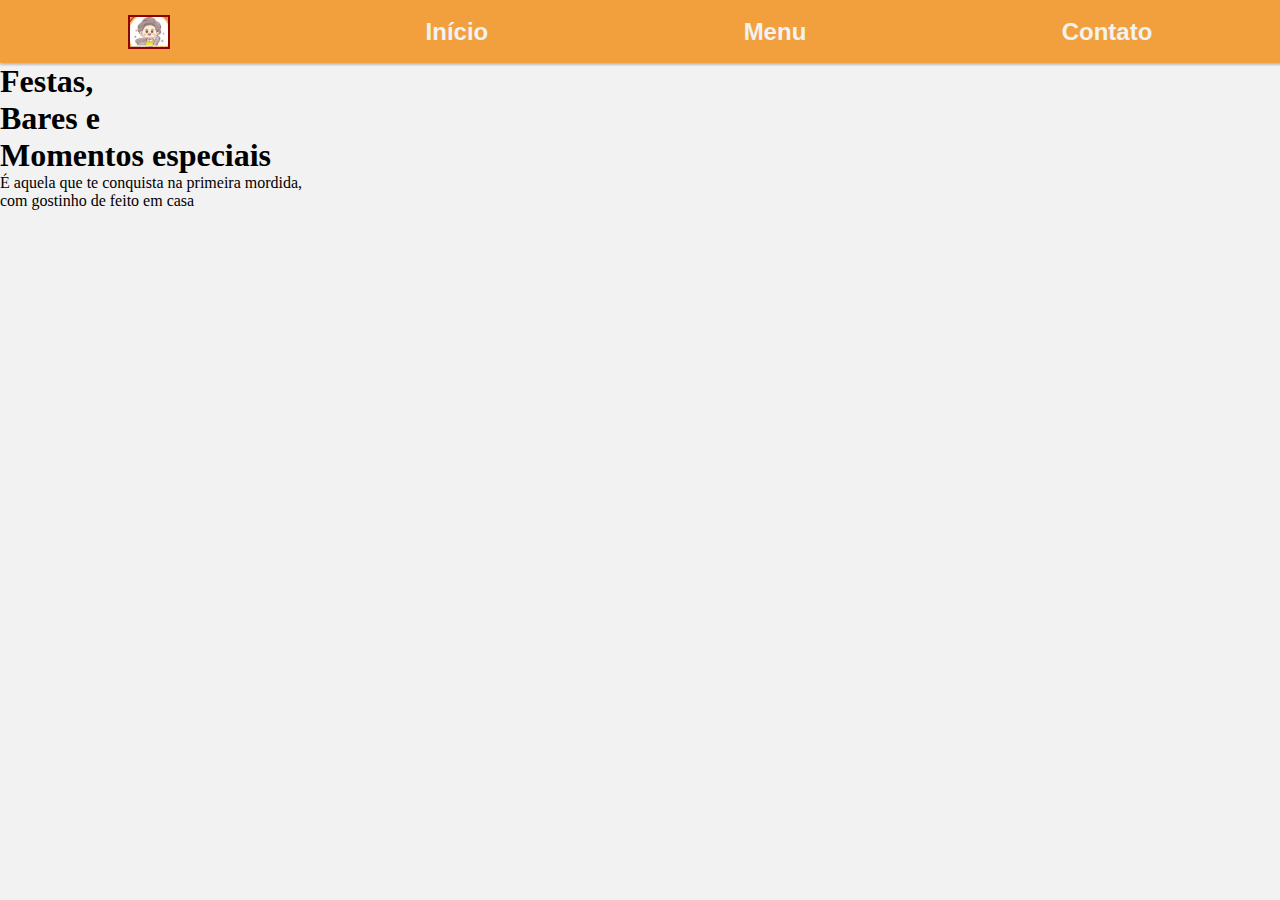
<file: index.html>
<!DOCTYPE html>
<html lang="en">
<head>
    <meta charset="UTF-8">
    <meta name="viewport" content="width=device-width, initial-scale=1.0">
    <title>Cantinho da bisa - Início</title>
    <link rel="stylesheet" href="style.css">
    <link rel="shortcut icon" href="images/icone.png" type="image/x-icon">
</head>
<body>
    <header>
        <nav>
            <span>
                <a href="index.html">
                    <img src="images/icone.png" alt="Logo Cantinho da Bisa">
                </a>
            </span>
            <span><a href="index.html">Início</a></span>
            <span><a href="menu.html" rel="next" target="_self">Menu</a></span>
            <span><a href="#">Contato</a></span>
        </nav>
    </header>

    <main>
        <section class="copy">
            <div>
                <h1><span id="festas-style">Festas</span>, <br><span id="bares-style">Bares</span> e <br> <span id="momentos-style">Momentos especiais</span></h1>
            </div>

            <p id="paragrafo-copy">É aquela que te conquista na primeira mordida,<br> com gostinho de feito em casa</p>
        </section>

        <section class="img-chamativa">
        </section>
    </main>
</body>
</html>
</file>
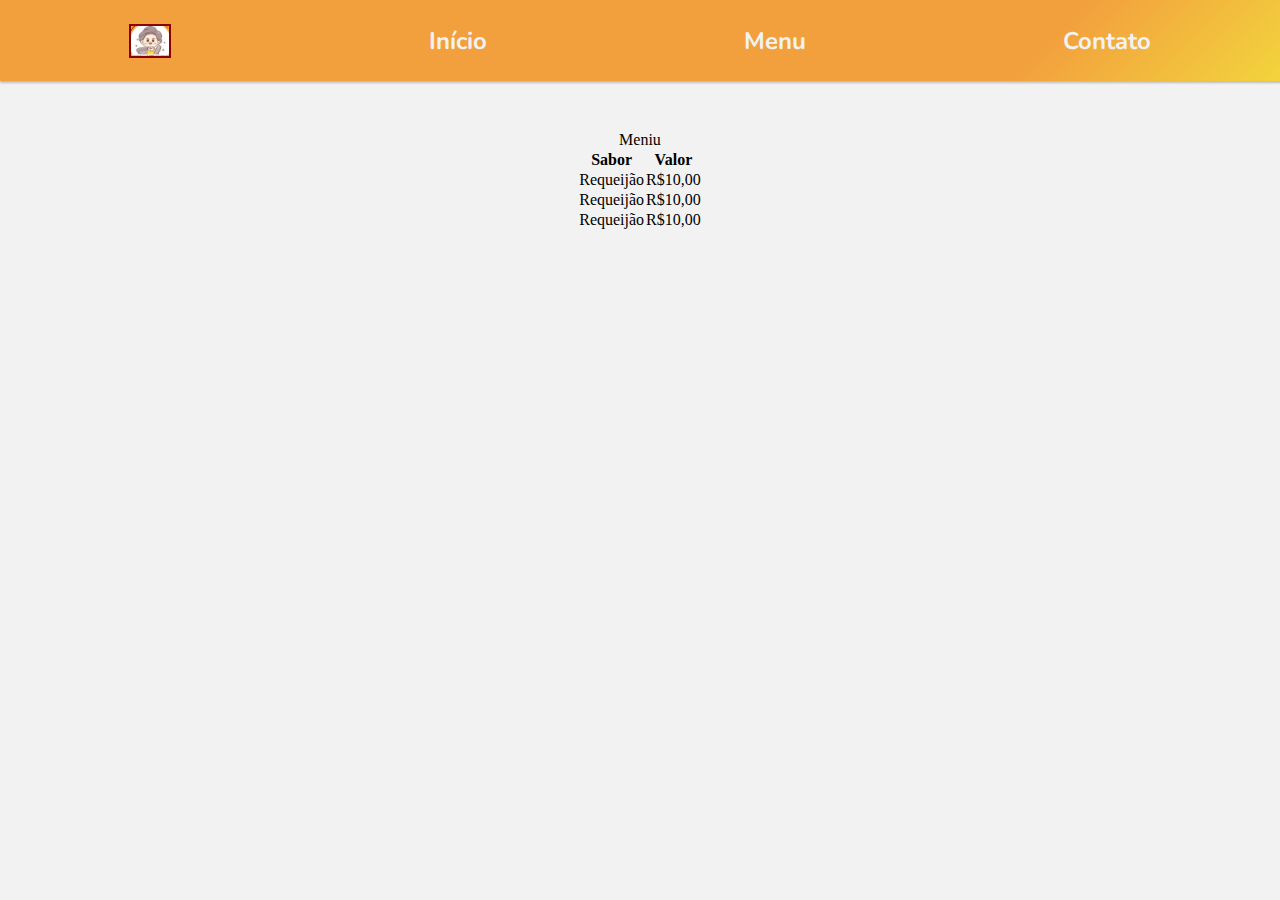
<file: menu.html>
<!DOCTYPE html>
<html lang="pt-br">
<head>
    <meta charset="UTF-8">
    <meta name="viewport" content="width=device-width, initial-scale=1.0">
    <title>Cantinho da bisa - Menu</title>
    <link rel="stylesheet" href="menu-style.css">
    <link rel="shortcut icon" href="images/icone.png" type="image/x-icon">
</head>
<body>
    <header>
        <nav>
            <span>
                <a href="index.html">
                    <img src="images/icone.png" alt="Logo Cantinho da Bisa">
                </a>
            </span>
            <span><a href="index.html">Início</a></span>
            <span><a href="menu.html" rel="next" target="_self">Menu</a></span>
            <span><a href="#">Contato</a></span>
        </nav>
    </header>

    <main>
        <section>
            <table>
                <caption>Meniu</caption>
                <thead>
                    <th scope="col">Sabor</th>
                    <th scope="col">Valor</th>
                </thead>

                <tbody>
                    <tr>
                        <td>Requeijão</td>
                        <td>R$10,00</td>
                    </tr>
                    <tr>
                        <td>Requeijão</td>
                        <td>R$10,00</td>
                    </tr>
                    <tr>
                        <td>Requeijão</td>
                        <td>R$10,00</td>
                    </tr>
                </tbody>
            </table>
        </section>

        <section>

        </section>
    </main>
</body>
</html>
</file>
<file: style.css>
@charset "UTF-8";

:root{
    --amarelo: #F2D43D; /*Terceira*/
    --laranja: #F2A03D; /*primeiro*/
    --marrom: #A6763C;
    --vermelho-escuro: #8C0303; /*segundo*/
    --branco: #F2F2F2; /*Padrão*/
}
*{
    margin: 0;
    padding: 0;
}

body{
    background-color: var(--branco);
}

/*Cabeçalho*/

header{
    background-color: var(--laranja);
    width: 100%;
    height: 7vh;
    display: flex;              /* ativa flexbox */
    justify-content: center;    /* centraliza horizontalmente */
    align-items: center;        /* centraliza verticalmente */
    box-shadow: 1px 1px 2px 1px rgba(0, 0, 0, 0.219);
}

nav{
    width: 100%;
    height: 25px;
    display: flex;
    justify-content: space-around;
    align-items: center;
}

nav > span > a{
    font-weight:bolder;
    font-size: 1.5em;
    font-family: sans-serif;
    color: var(--branco);
    text-shadow: 0.5px 0.5px 1px 1px rgba(0, 0, 0, 0.253);
    text-decoration: none;
}

nav > span > a:hover{
    color: var(--vermelho-escuro);
    transition: 0.6s;
    font-size: 1.7em;
}

nav > span > a > img{
    height: 30px;
    display: flex;
    border: 2px solid var(--vermelho-escuro);
    text-shadow: 0.5px 0.5px 1px 1px rgba(0, 0, 0, 0.253);
}

nav > span > a > img:hover{
    height: 33px;
    display: flex;
    transition: 0.6s;
}
</file>
<file: menu-style.css>
@charset "UTF-8";

@import url('https://fonts.googleapis.com/css2?family=Nunito:ital,wght@0,200..1000;1,200..1000&display=swap');

:root{
    --amarelo: #F2D43D; /*Terceira*/
    --laranja: #F2A03D; /*primeiro*/
    --marrom: #A6763C;
    --vermelho-escuro: #8C0303; /*segundo*/
    --branco: #F2F2F2; /*Padrão*/
}
*{
    margin: 0;
    padding: 0;
}

body{
    background-color: var(--branco);
}

/*Cabeçalho*/

header{
    background: linear-gradient(135deg, var(--laranja) 80%, var(--amarelo) 100%);
    width: 100%;
    height: 9vh;
    display: flex;              /* ativa flexbox */
    justify-content: center;    /* centraliza horizontalmente */
    align-items: center;        /* centraliza verticalmente */
    box-shadow: 1px 1px 2px 1px rgba(0, 0, 0, 0.219);
}

nav{
    width: 100%;
    height: 25px;
    display: flex;
    justify-content: space-around;
    align-items: center;
}

nav > span > a{
    font-weight:bolder;
    font-size: 1.5em;
    font-family: "Nunito", sans-serif;
    color: var(--branco);
    text-shadow: 0.5px 0.5px 1px 1px rgba(0, 0, 0, 0.253);
    text-decoration: none;
    transition: all 0.6s ease;
}

nav > span > a:hover{
    color: var(--vermelho-escuro);
    font-size: 1.7em;
}

nav > span > a > img{
    height: 30px;
    display: flex;
    border: 2px solid var(--vermelho-escuro);
    text-shadow: 0.5px 0.5px 1px 1px rgba(0, 0, 0, 0.253);
}

nav > span > a > img:hover{
    height: 33px;
    display: flex;
    transition: 0.6s;
}

/*TABELA*/

table{
    margin: auto;
    margin-top: 50px;
}
</file>
